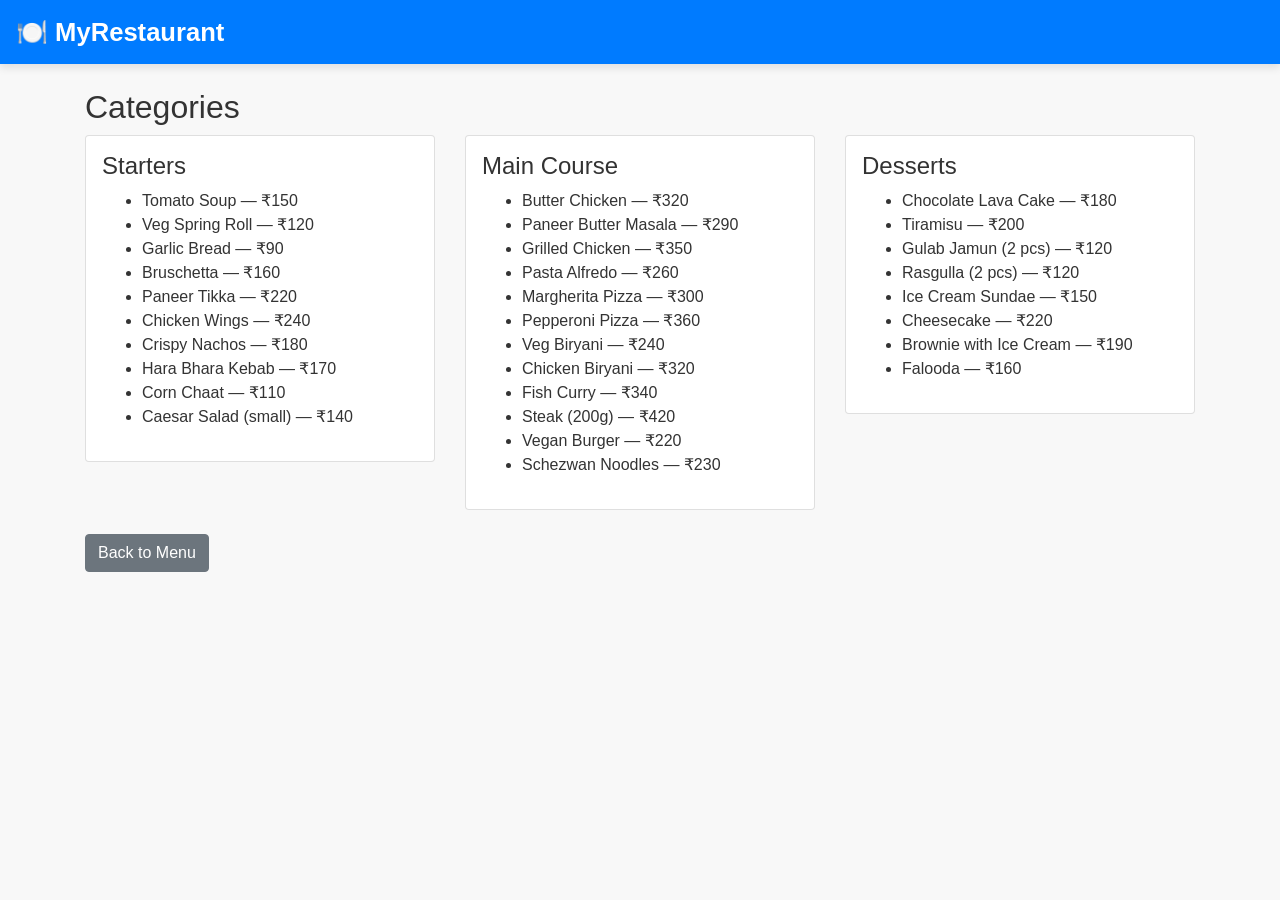
<file: categories.html>
<!DOCTYPE html>
<html>
<head>
  <meta charset="utf-8" />
  <meta name="viewport" content="width=device-width,initial-scale=1" />
  <title>Categories — MyRestaurant</title>
  <link rel="stylesheet" href="https://maxcdn.bootstrapcdn.com/bootstrap/4.0.0/css/bootstrap.min.css" />
  <link rel="stylesheet" href="style.css" />
</head>
<body>
  <nav class="navbar navbar-expand-lg navbar-dark bg-primary">
    <a class="navbar-brand" href="index.html">🍽️ MyRestaurant</a>
  </nav>

  <div class="container mt-4">
    <h2>Categories</h2>
    <div class="row">
      <div class="col-md-4">
        <div class="card p-3">
          <h4>Starters</h4>
          <ul id="list-starters"></ul>
        </div>
      </div>
      <div class="col-md-4">
        <div class="card p-3">
          <h4>Main Course</h4>
          <ul id="list-mains"></ul>
        </div>
      </div>
      <div class="col-md-4">
        <div class="card p-3">
          <h4>Desserts</h4>
          <ul id="list-desserts"></ul>
        </div>
      </div>
    </div>
    <div class="mt-4">
      <a href="index.html" class="btn btn-secondary">Back to Menu</a>
    </div>
  </div>

  <script>
    // minimal duplicate of menu data for categories page
    const MENU_MASTER = [
      /* STARTERS 10 items */
      {id:1, title:"Tomato Soup", category:"starters", price:150},
      {id:2, title:"Veg Spring Roll", category:"starters", price:120},
      {id:3, title:"Garlic Bread", category:"starters", price:90},
      {id:4, title:"Bruschetta", category:"starters", price:160},
      {id:5, title:"Paneer Tikka", category:"starters", price:220},
      {id:6, title:"Chicken Wings", category:"starters", price:240},
      {id:7, title:"Crispy Nachos", category:"starters", price:180},
      {id:8, title:"Hara Bhara Kebab", category:"starters", price:170},
      {id:9, title:"Corn Chaat", category:"starters", price:110},
      {id:10, title:"Caesar Salad (small)", category:"starters", price:140},

      /* MAINS 12 items */
      {id:11, title:"Butter Chicken", category:"mains", price:320},
      {id:12, title:"Paneer Butter Masala", category:"mains", price:290},
      {id:13, title:"Grilled Chicken", category:"mains", price:350},
      {id:14, title:"Pasta Alfredo", category:"mains", price:260},
      {id:15, title:"Margherita Pizza", category:"mains", price:300},
      {id:16, title:"Pepperoni Pizza", category:"mains", price:360},
      {id:17, title:"Veg Biryani", category:"mains", price:240},
      {id:18, title:"Chicken Biryani", category:"mains", price:320},
      {id:19, title:"Fish Curry", category:"mains", price:340},
      {id:20, title:"Steak (200g)", category:"mains", price:420},
      {id:21, title:"Vegan Burger", category:"mains", price:220},
      {id:22, title:"Schezwan Noodles", category:"mains", price:230},

      /* DESSERTS 8 items */
      {id:23, title:"Chocolate Lava Cake", category:"desserts", price:180},
      {id:24, title:"Tiramisu", category:"desserts", price:200},
      {id:25, title:"Gulab Jamun (2 pcs)", category:"desserts", price:120},
      {id:26, title:"Rasgulla (2 pcs)", category:"desserts", price:120},
      {id:27, title:"Ice Cream Sundae", category:"desserts", price:150},
      {id:28, title:"Cheesecake", category:"desserts", price:220},
      {id:29, title:"Brownie with Ice Cream", category:"desserts", price:190},
      {id:30, title:"Falooda", category:"desserts", price:160}
    ];

    function populate() {
      const starters = MENU_MASTER.filter(m=>m.category==='starters');
      const mains = MENU_MASTER.filter(m=>m.category==='mains');
      const desserts = MENU_MASTER.filter(m=>m.category==='desserts');

      document.getElementById('list-starters').innerHTML = starters.map(x=>`<li>${x.title} — ₹${x.price}</li>`).join('');
      document.getElementById('list-mains').innerHTML = mains.map(x=>`<li>${x.title} — ₹${x.price}</li>`).join('');
      document.getElementById('list-desserts').innerHTML = desserts.map(x=>`<li>${x.title} — ₹${x.price}</li>`).join('');
    }
    populate();
  </script>
</body>
</html>
</file>
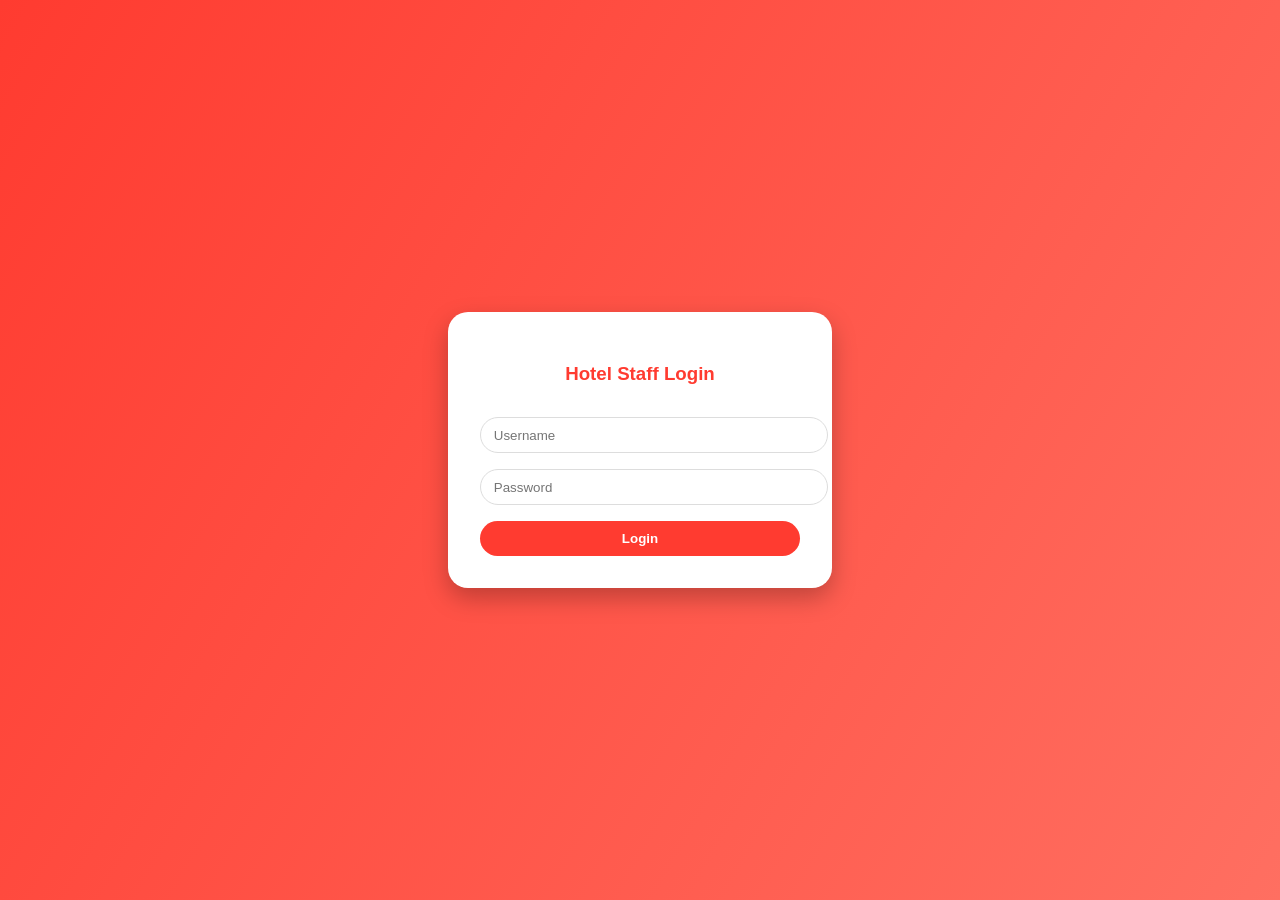
<file: hotel_login.html>
<!DOCTYPE html>
<html>
<head>
  <meta charset="utf-8"/>
  <meta name="viewport" content="width=device-width,initial-scale=1"/>
  <title>Hotel Login</title>
  <link rel="stylesheet" href="style.css"/>
</head>
<body class="login-body">
  <div class="login-box">
    <h3>Hotel Staff Login</h3>
    <input id="user" placeholder="Username" />
    <input id="pass" placeholder="Password" type="password" />
    <div class="mt-2">
      <button id="login" class="btn btn-primary">Login</button>
    </div>
    <div id="login-msg" class="mt-2 text-danger"></div>
  </div>

  <script>
    document.getElementById('login').addEventListener('click', ()=>{
      const u = document.getElementById('user').value;
      const p = document.getElementById('pass').value;
      if(u==='admin' && p==='1234') {
        window.location.href = 'hotel_dashboard.html';
      } else {
        document.getElementById('login-msg').textContent = 'Invalid credentials';
      }
    });
  </script>
</body>
</html>
</file>
<file: style.css>
/* ===================== GENERAL ===================== */
body {
  font-family: 'Poppins', sans-serif;
  background-color: #f8f8f8;
  color: #333;
  margin: 0;
  padding: 0;
}

/* ===================== NAVBAR ===================== */
.navbar {
  padding: 0.5rem 1rem;
  background-color: #ff3b30;
  box-shadow: 0 4px 8px rgba(0,0,0,0.1);
}

.navbar-brand {
  font-size: 1.6rem;
  font-weight: 700;
  color: #fff !important;
}

.navbar .form-control {
  border-radius: 25px;
  padding: 0.4rem 1rem;
  font-size: 0.9rem;
}

.navbar .nav-link {
  color: #fff !important;
  font-weight: 500;
  margin: 0 0.3rem;
  transition: all 0.3s;
}

.navbar .nav-link:hover {
  color: #ffdede !important;
}

/* ===================== MENU CARDS ===================== */
.menu-item .card {
  border-radius: 15px;
  overflow: hidden;
  border: none;
  transition: transform 0.3s, box-shadow 0.3s;
  cursor: pointer;
  background: #fff;
  position: relative;
}

.menu-item .card:hover {
  transform: translateY(-7px);
  box-shadow: 0 15px 25px rgba(0, 0, 0, 0.2);
}

.menu-item img {
  height: 200px;
  object-fit: cover;
  width: 100%;
  transition: transform 0.3s;
}

.menu-item img:hover {
  transform: scale(1.05);
}

.card-body {
  padding: 1rem;
}

.card-body h5 {
  font-weight: 600;
  font-size: 1.1rem;
  margin-bottom: 0.3rem;
}

.card-body h6 {
  color: #ff3b30;
  font-weight: 600;
  margin-bottom: 0.6rem;
}

.card-body p {
  font-size: 0.9rem;
  color: #555;
  margin-bottom: 0.8rem;
}

/* ===================== BADGES ===================== */
.badge-category {
  position: absolute;
  top: 10px;
  left: 10px;
  padding: 0.3rem 0.6rem;
  border-radius: 8px;
  font-size: 0.8rem;
  color: #fff;
  font-weight: 600;
}

.badge-starters { background-color: #FF6B6B; }
.badge-mains { background-color: #FF3B30; }
.badge-desserts { background-color: #FF8C42; }
.badge-beverages { background-color: #1DD1A1; }

/* ===================== TABLE SELECT & BUTTON ===================== */
.card-body .form-select {
  border-radius: 25px;
  padding: 0.4rem 0.8rem;
  font-size: 0.85rem;
  margin-bottom: 0.6rem;
  border: 1px solid #ddd;
}

.card-body .order-btn {
  background: linear-gradient(45deg, #ff3b30, #ff6b6b);
  color: #fff;
  border-radius: 25px;
  padding: 0.4rem 1rem;
  font-weight: 600;
  border: none;
  width: 100%;
  transition: all 0.3s;
}

.card-body .order-btn:hover {
  transform: translateY(-2px);
  box-shadow: 0 8px 15px rgba(255, 59, 48, 0.4);
}

/* ===================== ORDERS LIST ===================== */
#orders-list .col-12 {
  border-radius: 12px;
  background: #fff;
  padding: 1rem;
  box-shadow: 0 6px 18px rgba(0,0,0,0.1);
  margin-bottom: 1rem;
}

#orders-list ul {
  padding-left: 1rem;
  margin-bottom: 0.5rem;
}

#orders-list h6 {
  font-weight: 600;
  color: #28a745;
}

/* ===================== DASHBOARD ===================== */
#hotel-orders .card {
  border-radius: 12px;
  box-shadow: 0 5px 15px rgba(0,0,0,0.1);
  transition: transform 0.3s;
}

#hotel-orders .card:hover {
  transform: translateY(-5px);
}

#hotel-orders .list-group-item {
  font-size: 0.9rem;
  border: none;
  padding: 0.5rem 1rem;
}

#hotel-orders .pay-btn {
  background-color: #28a745;
  color: #fff;
  border-radius: 25px;
  border: none;
  font-size: 0.85rem;
  padding: 0.4rem 0.8rem;
}

#hotel-orders .pay-btn:hover {
  background-color: #218838;
}

#hotel-orders .clear-btn {
  background-color: #dc3545;
  color: #fff;
  border-radius: 25px;
  border: none;
  font-size: 0.85rem;
  padding: 0.4rem 0.8rem;
}

#hotel-orders .clear-btn:hover {
  background-color: #c82333;
}

/* ===================== QR MODAL ===================== */
#qrModal .modal-content {
  border-radius: 12px;
  padding: 1rem;
}

/* ===================== LOGIN ===================== */
.login-body {
  display: flex;
  justify-content: center;
  align-items: center;
  height: 100vh;
  background: linear-gradient(120deg, #ff3b30, #ff6f61);
}

.login-box {
  background: #fff;
  padding: 2rem;
  border-radius: 20px;
  width: 320px;
  box-shadow: 0 10px 25px rgba(0,0,0,0.25);
  text-align: center;
}

.login-box h3 {
  margin-bottom: 1.5rem;
  color: #ff3b30;
}

.login-box input {
  width: 100%;
  padding: 0.6rem 0.8rem;
  margin: 0.5rem 0;
  border-radius: 25px;
  border: 1px solid #ddd;
}

.login-box button {
  width: 100%;
  border-radius: 25px;
  background-color: #ff3b30;
  color: #fff;
  border: none;
  padding: 0.6rem;
  margin-top: 0.5rem;
  font-weight: 600;
}

.login-box button:hover {
  background-color: #e23329;
}

/* ===================== RESPONSIVE ===================== */
@media(max-width: 768px){
  .navbar .form-control {
    width: 100%;
    margin: 0.5rem 0;
  }
  .menu-item img {
    height: 180px;
  }
}
/* Order Cards */
#orders-list .table-card {
  background: #fff;
  padding: 1rem 1.2rem;
  margin-bottom: 1rem;
  border-radius: 15px;
  box-shadow: 0 6px 20px rgba(0,0,0,0.08);
  position: relative;
  transition: transform 0.3s, box-shadow 0.3s;
}

#orders-list .table-card:hover {
  transform: translateY(-5px);
  box-shadow: 0 10px 25px rgba(0,0,0,0.15);
}

.table-card h5 {
  color: #ff3b30;
  font-weight: 600;
  margin-bottom: 0.7rem;
}

.table-card ul {
  padding-left: 1.2rem;
  margin-bottom: 0.5rem;
}

.table-card .total {
  color: #28a745;
  font-weight: 600;
  margin-top: 0.5rem;
}

.table-card hr {
  border-color: #eee;
}

/* Clear button */
.table-card .clear-table-btn {
  position: absolute;
  top: 15px;
  right: 15px;
  background-color: #dc3545;
  color: #fff;
  border: none;
  padding: 0.3rem 0.6rem;
  border-radius: 20px;
  font-size: 0.8rem;
  cursor: pointer;
  transition: all 0.3s;
}

.table-card .clear-table-btn:hover {
  background-color: #c82333;
}
/* ===================== QR PAYMENT MODAL ===================== */
.qr-modal {
  display: none;
  position: fixed;
  inset: 0;
  background: rgba(0,0,0,0.6);
  justify-content: center;
  align-items: center;
  z-index: 9999;
}

.qr-box {
  background: #fff;
  padding: 2rem;
  border-radius: 20px;
  text-align: center;
  box-shadow: 0 10px 30px rgba(0,0,0,0.3);
}

.qr-box img {
  width: 200px;
  margin: 1rem 0;
}

.qr-box button {
  background: #ff3b30;
  color: #fff;
  border: none;
  padding: 0.5rem 1.2rem;
  border-radius: 25px;
  font-weight: 600;
  cursor: pointer;
  transition: all 0.3s;
}

.qr-box button:hover {
  background: #e23329;
}

/* ===================== DELETE ITEM BUTTON ===================== */
.delete-item-btn {
  background: #dc3545;
  color: #fff;
  border: none;
  padding: 0.2rem 0.6rem;
  border-radius: 12px;
  margin-left: 10px;
  font-size: 0.8rem;
  cursor: pointer;
  transition: all 0.2s;
}

.delete-item-btn:hover {
  background: #c82333;
}
</file>
